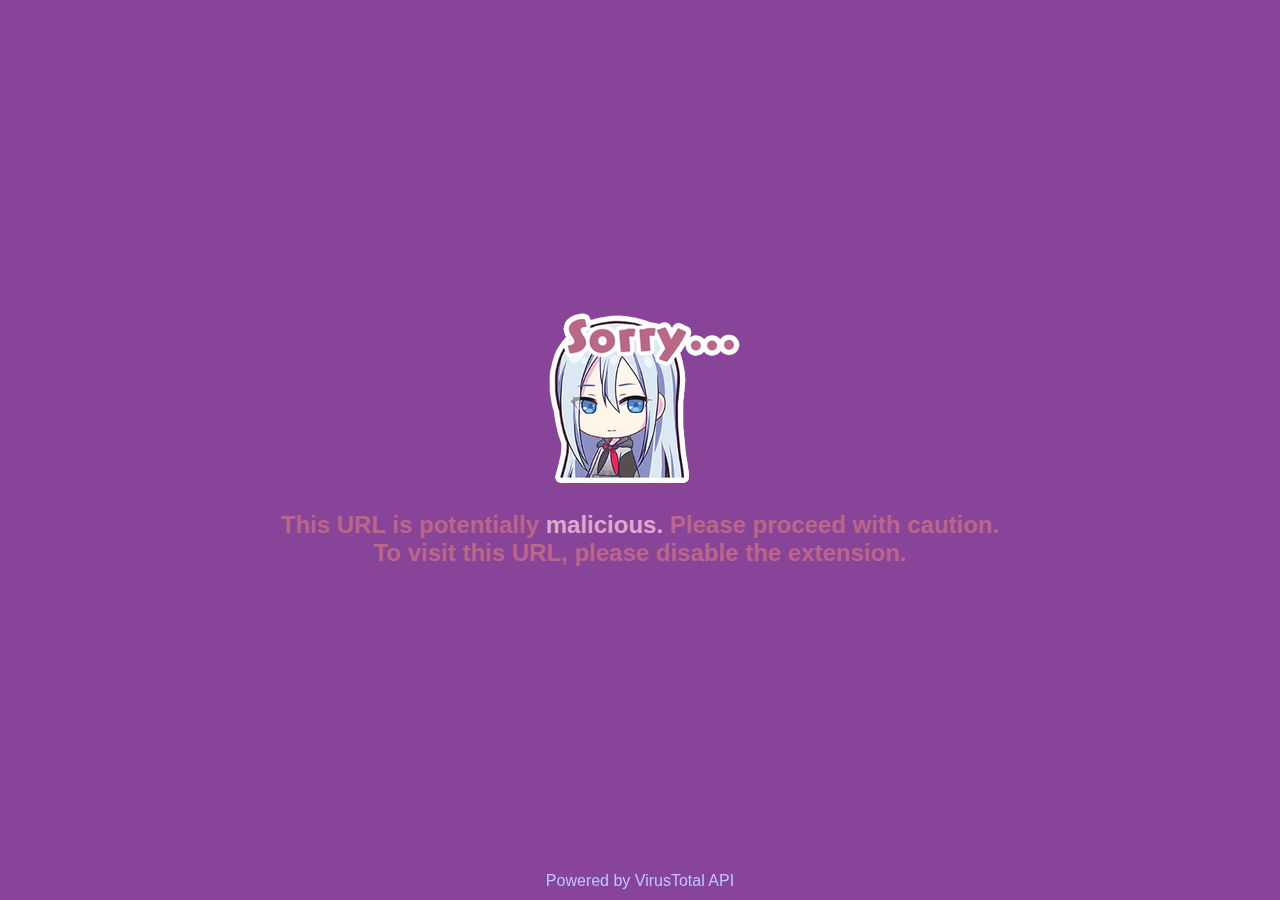
<file: blocked.html>
<!DOCTYPE html>
<html lang="en">
<head>
    <meta charset="UTF-8">
    <meta name="viewport" content="width=device-width, initial-scale=1.0">
    <title>Blocked Page</title>
    <link href="blocked.css" rel="stylesheet" type="text/css">
</head>
<body>
    <div class="container">
        <img src="assets/StampWarning.png" alt="Loading Stamp">
        <p>This URL is potentially
            <span>
                malicious.
            </span>
            Please proceed with caution.
            <br>
            To visit this URL, please disable the extension.
        </p>
    </div>
    <div class="bottom-text">
        Powered by VirusTotal API
    </div>
</body>
</html>
</file>
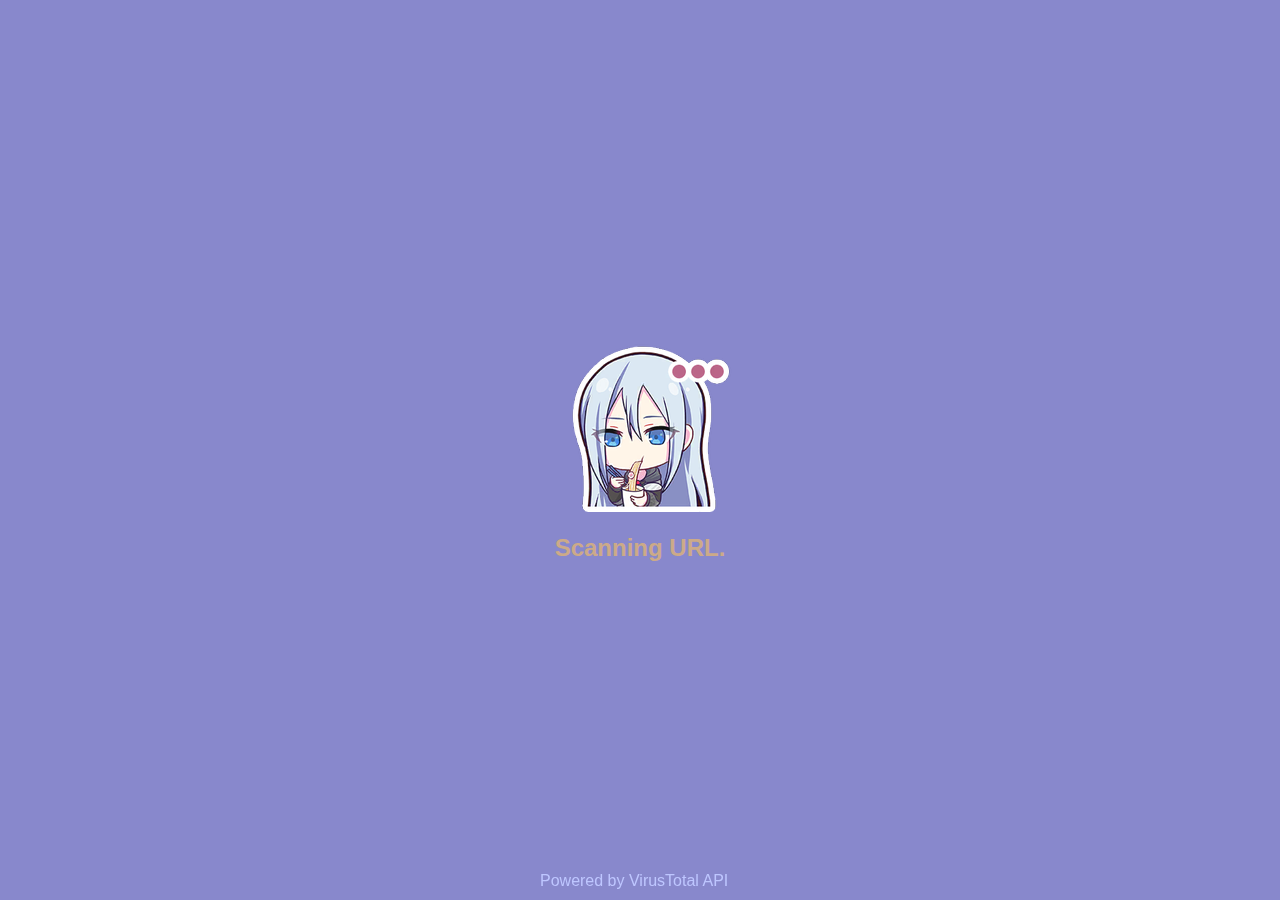
<file: loading.html>
<!DOCTYPE html>
<html lang="en">
<head>
    <meta charset="UTF-8">
    <meta name="viewport" content="width=device-width, initial-scale=1.0">
    <title>Loading Page</title>
    <link href="loading.css" rel="stylesheet" type="text/css">
</head>
<body>
    <div class="container">
        <img src="assets/StampLoading.png" alt="Loading Stamp">
        <br>
        <br>
        <div class="loading-text" id="loading-text">
            Scanning URL.
        </div>
        <div class="bottom-text">
            Powered by VirusTotal API
        </div>
    </div>
    <script src="loading.js"></script>
</body>
</html>
</file>
<file: blocked.css>
body, html {
    height: 100%;
    background-color: #884499;
    margin: 0;
    display: flex;
    justify-content: center;
    align-items: center;
}

.container {
    text-align: center;
}

p {
    font-size: 24px;
    font-family: 'Segoe UI', Tahoma, Geneva, Verdana, sans-serif;
    font-weight: bold;
    color: #BB6688;
}

p span {
    font-weight: bold;
    color: #DDAACC;
}

.bottom-text {
    font-family: 'Segoe UI', Tahoma, Geneva, Verdana, sans-serif;
    color: #bec6ff;
    position: fixed;
    bottom: 10px;
}
</file>
<file: loading.css>
body, html {
    height: 100%;
    background-color: #8888CC;
    margin: 0;
    display: flex;
    justify-content: center;
    align-items: center;
}

.container {
    text-align: center;
}

.loading-text {
    font-size: 24px;
    font-family: 'Segoe UI', Tahoma, Geneva, Verdana, sans-serif;
    font-weight: bold;
    color: #CCAA88;
}

.bottom-text {
    font-family: 'Segoe UI', Tahoma, Geneva, Verdana, sans-serif;
    color: #bec6ff;
    position: fixed;
    bottom: 10px;
}
</file>
